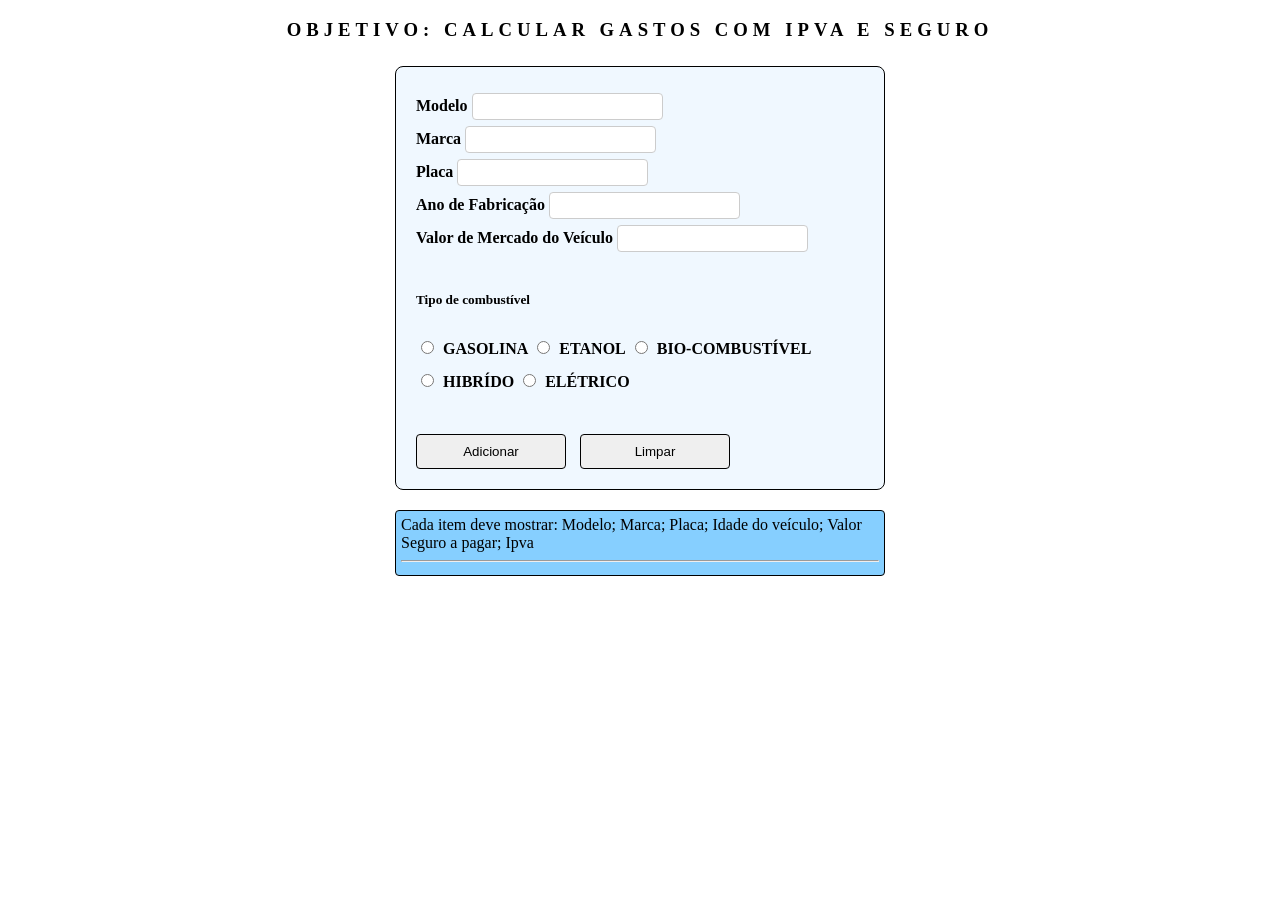
<file: veiculos.html>
<!DOCTYPE html>
<html lang="pt-br">

<head>
    <meta charset="UTF-8">
    <meta name="viewport" content="width=device-width, initial-scale=1.0">
    <title>PROJETO CÁLCULO - SEGURO E IPVA AUTOMOTIVO</title>
    <link rel="stylesheet" href="css/style_veiculo.css">
    <script src="js/script_veiculo.js" type="module" defer></script>
    <!-- demorei a ver que tinha esquecido module e defer...-->
</head>

<body>
    <h3>OBJETIVO: calcular gastos com ipva e seguro</h3>
    <div id="geral">
        <div id="abriga-form">
            <form id="form">
                <label for="modelo">Modelo</label>
                <input type="text" name="modelo" id="modelo" required>
                <br>
                <label for="marca">Marca</label>
                <input type="text" name="marca" id="marca" required>
                <br>
                <label for="placa">Placa</label>
                <input type="text" name="placa" id="placa" required>
                <br>
                <label for="ano">Ano de Fabricação</label>
                <input type="number" name="ano" id="ano"required>
                <br>
                <label for="valor">Valor de Mercado do Veículo</label>
                <input type="number" name="valor" id="valor" required>

                <br><br>
                <h5>Tipo de combustível</h5>

                <input type="radio" id="gasolina" name="typecomb" value="gasolina" required>
                <label for="gasolina">GASOLINA</label>

                <input type="radio" id="etanol" name="typecomb" value="etanol" required>
                <label for="etanol">ETANOL</label>

                <input type="radio" id="bio" name="typecomb" value="bio" required>
                <label for="bio">BIO-COMBUSTÍVEL</label>
                <br>
                <input type="radio" id="hibrido" name="typecomb" value="hibrido" required>
                <label for="hibrido">HIBRÍDO</label>

                <input type="radio" id="eletrico" name="typecomb" value="eletrico" required>
                <label for="eletrico">ELÉTRICO</label>
                <br><br>
                <button type="submit" id="submit">Adicionar</button>

                <button type="reset">Limpar</button>



            </form>

            <div id="div-adicionar">
                Cada item deve mostrar:
                Modelo;
                Marca;
                Placa;
                Idade do veículo;
                Valor Seguro a pagar;
                Ipva
                <hr>
            </div>


        </div>
</body>

</html>
</file>
<file: css/style_veiculo.css>
#geral{
    width: 500px;
    min-height: 500px;
    margin: 20px auto;

}

h3{
    text-align: center;
    text-transform: uppercase;
    letter-spacing: 5px;
}

#abriga-form, #div-adicionar{
    margin: 20px 0px;
    padding: 5px;
}

form{
    background-color: aliceblue;
    padding: 20px;
    border-radius: 8px;
    color: black;
    border: 1px solid #000000;
}

label{
    display: inline-block;
    margin: 10px 0px 5px 0px;
    font-weight: bold;
}

input {
    display: inline-block;
    padding: 5px 10px;
    border: 1px solid #ccc;
    border-radius: 4px;
}

input[type="radio"] {
    display: inline;
    width: auto;
    height: auto;
    cursor: pointer;
    margin-right: 5px;
}

button{
    margin-top: 20px;
    margin-right: 10px;
    width: 150px;
    height: 35px;
    cursor: pointer;
    border: 1px solid #000000;
    border-radius: 4px;
}

#div-adicionar{
    background-color: rgb(134, 207, 255);
    border-radius: 4px;
    border: 1px solid #000000;

}
</file>
